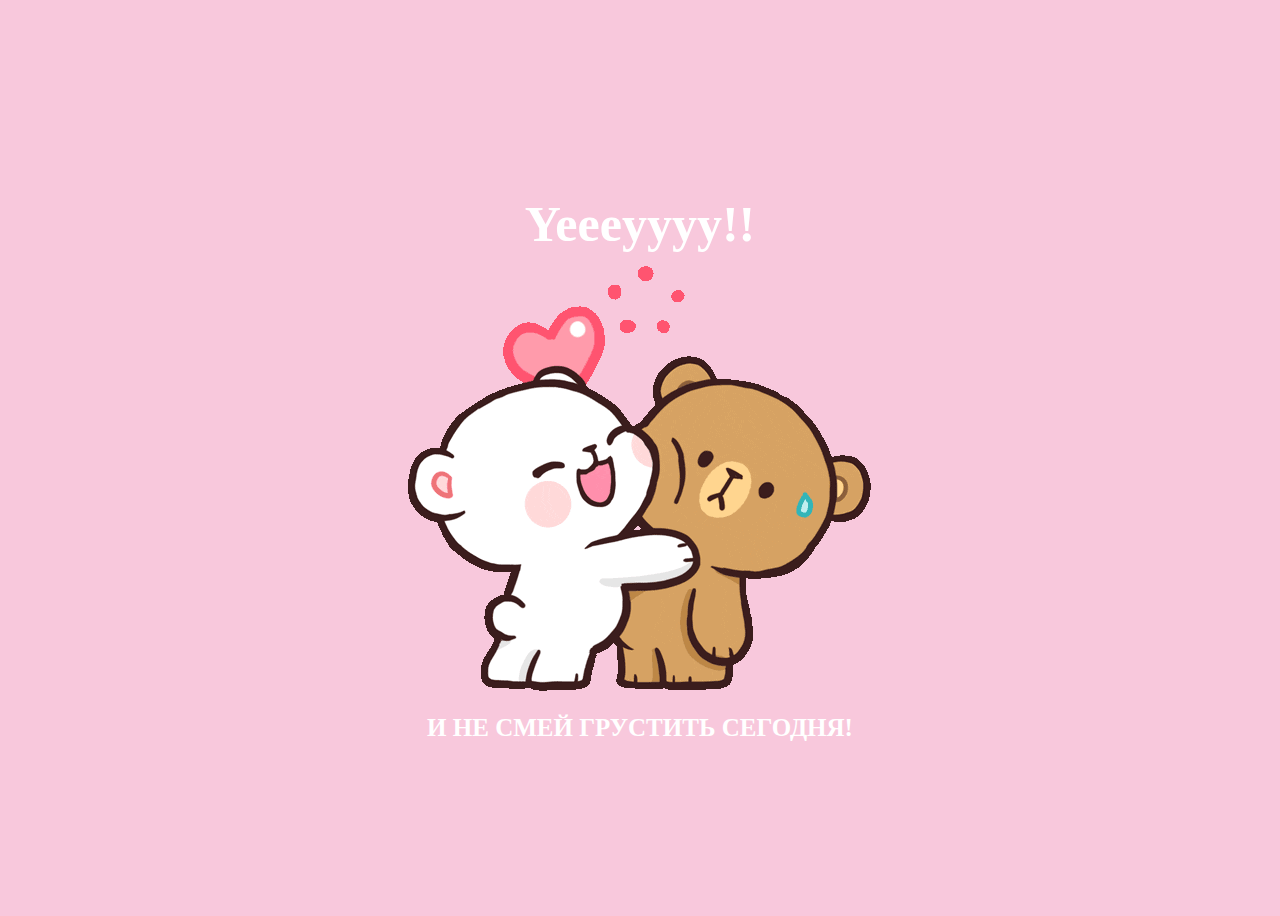
<file: yes.html>
<!DOCTYPE html>
<html lang="en">
    <head>
        <link rel="stylesheet" href="./yes_style.css">
        
    </head> 
    <body>
        <div class="container">
            <div >
                <h1 class = "header_text">Yeeeyyyy!!</h1>
            </div>
            <div class="gif_container">
                <img src= ./giphy.gif alt="Cute animated illustration">
            </div>
            <h1 class="header_text second">
                И НЕ СМЕЙ ГРУСТИТЬ СЕГОДНЯ!
            </h1>
        </div>
       
    </body> 
</html>
</file>
<file: yes_style.css>
body {
    display: flex;
    justify-content: center;
    align-items: center;
    height: 100vh;
    background-color: #F8C8DC;
}

.header_text {
    font-family: 'Nunito';
    font-size: 50px;
    font-weight: bold;
    color: white;
    text-align: center;
    margin-top: 20px;
    margin-bottom: 0px;
}

.gif_container {
    display: flex;
    justify-content: center;
    align-items: center;
}
.second {
    font-size: 25px;
}
</file>
